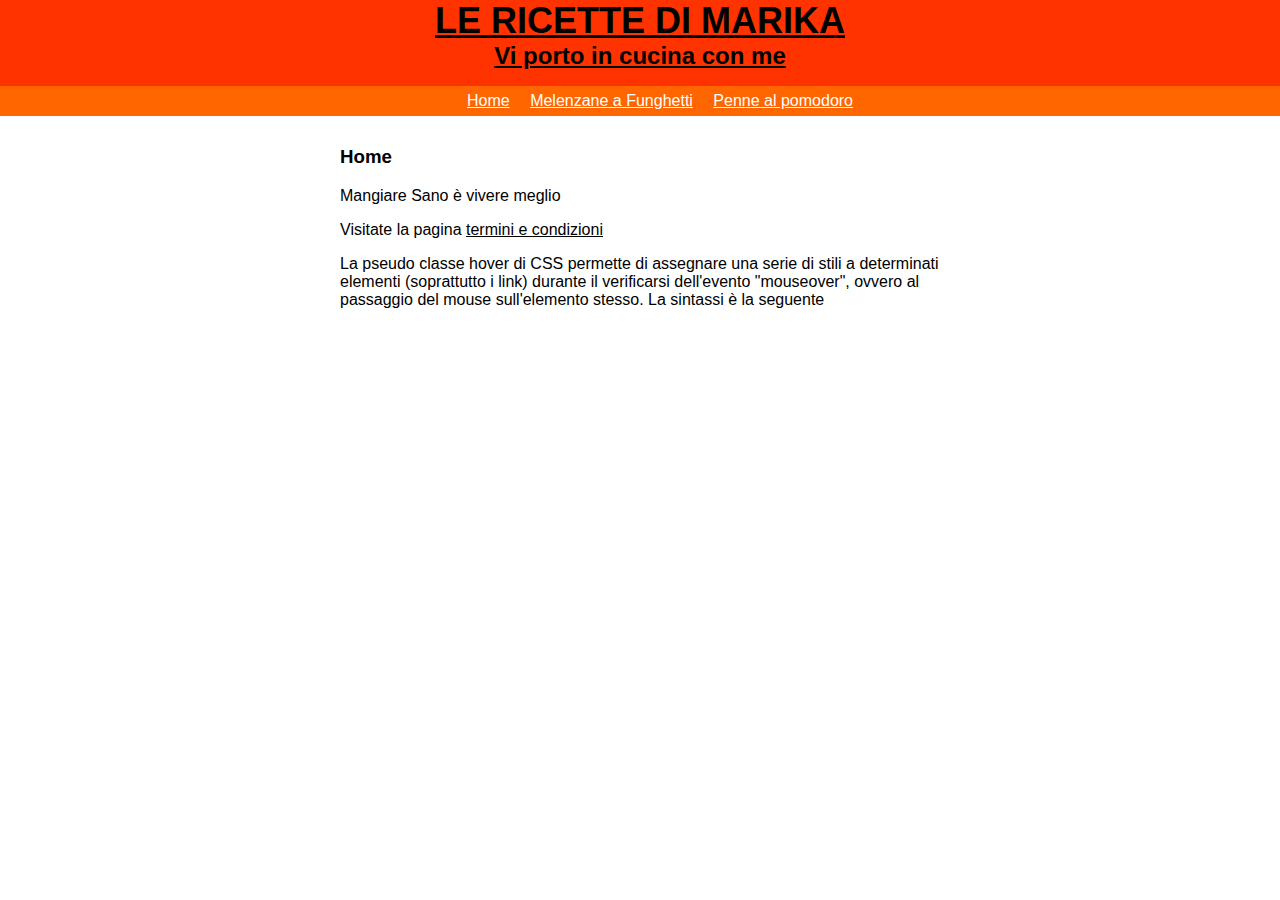
<file: index.html>
<!DOCTYPE html>
<html>
	<head>
		<meta charset="utf-8">
		<title>Le ricette di Marika</title>
		<link rel="stylesheet" type="text/css" href="style/main.css">
	</head>
	<body>
		<div id="header">
			<a href="index.html" id="head">
			<h1>Le ricette di marika</h1>
			<h2>Vi porto in cucina con me</h2>
			</a>
			<ul id="nav">
			<li><a href="index.html">Home</a></li>
			<li><a href="melenzane a funghetti.html">Melenzane a Funghetti</a></li>
			<li><a href="penne al pomodoro.html">Penne al pomodoro</a></li>
			</ul>
		</div>
		<div id="content">
			<h3>Home</h3>
			<p>Mangiare Sano è vivere meglio</p>
			
			<p>Visitate la pagina <a href="term.html">termini e condizioni</a></p>

			<p>La pseudo classe hover di CSS permette di assegnare una serie di stili a determinati elementi (soprattutto i link) durante il verificarsi dell'evento "mouseover", ovvero al passaggio del mouse sull'elemento stesso.
			La sintassi è la seguente</p>
		</div>	

	</body>
</html>
</file>
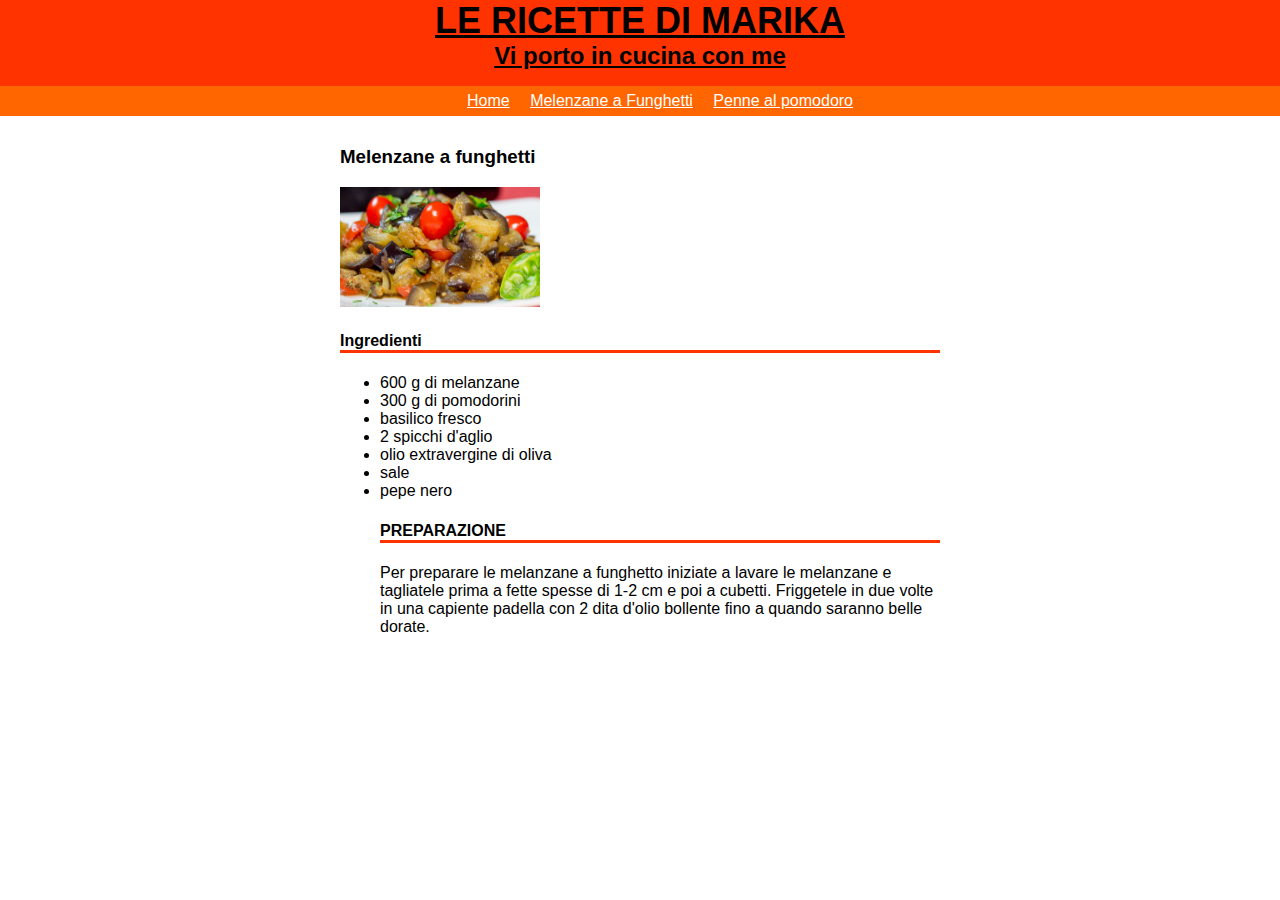
<file: melenzane a funghetti.html>
<!DOCTYPE html>
<html>
	<head>
	<meta charset="utf-8">
			<link rel="stylesheet" type="text/css" href="style/main.css">
	</head>
		<title>Le ricette di Marika</title>
		<body>
		<div id="header">
			<a href="index.html" id="head">
			<h1>Le ricette di marika</h1>
			<h2>Vi porto in cucina con me</h2>
			</a>
			<ul id="nav">
			<li><a href="index.html">Home</a></li>
			<li><a href="melenzane a funghetti.html">Melenzane a Funghetti</a></li>
			<li><a href="penne al pomodoro.html">Penne al pomodoro</a></li>
			</ul>
		</div>
		<div id="content">
			<h3>Melenzane a funghetti</h3>
			<img src="immagini/melenzane.jfif">
			<h4>Ingredienti</h4>
			<ul>
			<li>600 g di melanzane</li>
   			<li>300 g di pomodorini</li>
    		<li>basilico fresco</li>
    		<li>2 spicchi d'aglio</li>
			<li>olio extravergine di oliva</li>
    		<li>sale</li>
   			<li>pepe nero</li>
			
			<h4>PREPARAZIONE</h4>
			<p>Per preparare le melanzane a funghetto iniziate a lavare le melanzane e tagliatele prima a fette spesse di 1-2 cm e poi a cubetti. Friggetele in due volte in una capiente padella con 2 dita d'olio bollente fino a quando saranno belle dorate.</p>
		</div>	
	</body>
</html>
</file>
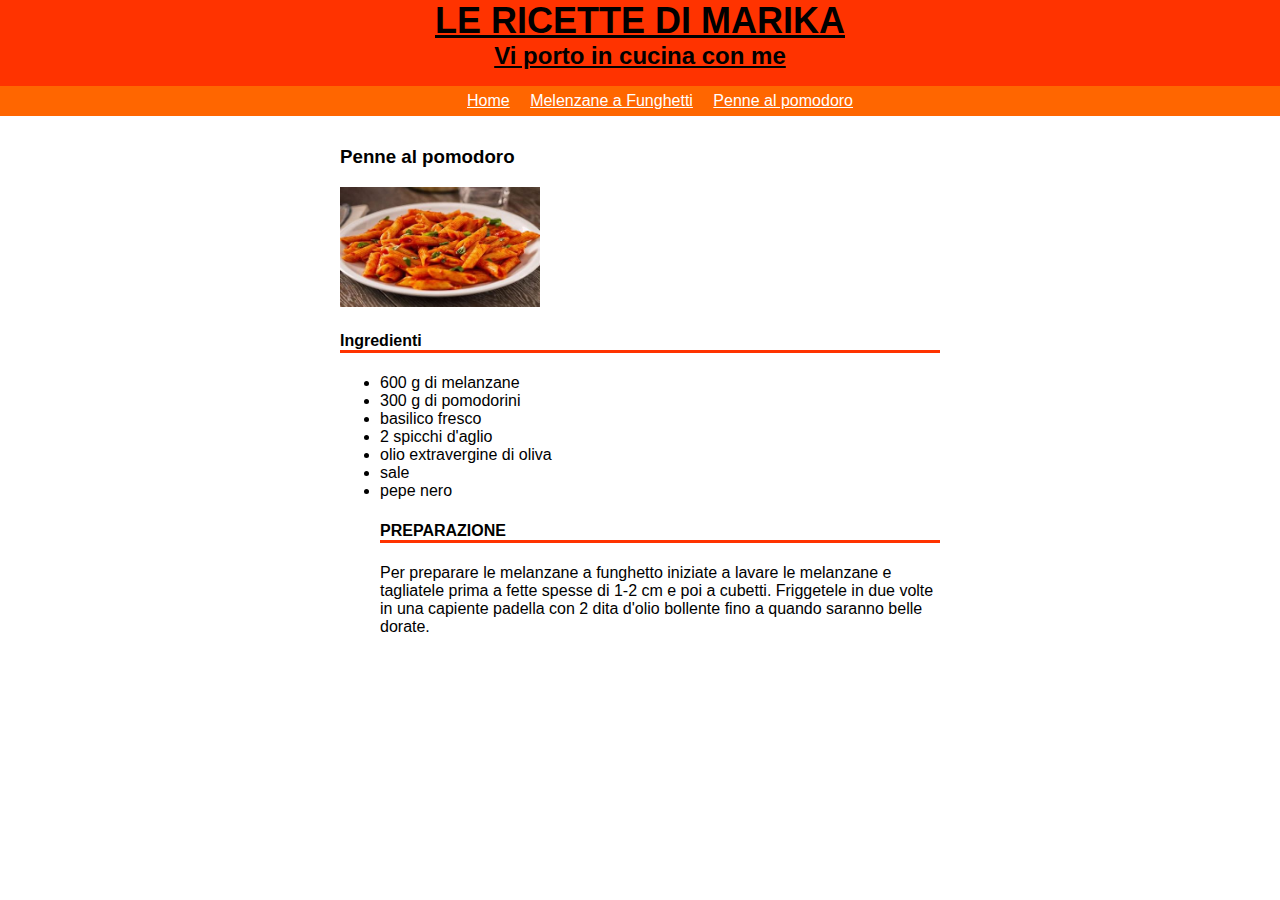
<file: penne al pomodoro.html>
<!DOCTYPE html>
<html>
	<head>
	<meta charset="utf-8">
			<link rel="stylesheet" type="text/css" href="style/main.css">
	</head>
		<title>Le ricette di Marika</title>
		<body>
		<div id="header">
			<a href="index.html" id="head">
			<h1>Le ricette di marika</h1>
			<h2>Vi porto in cucina con me</h2>
			</a>
			<ul id="nav">
			<li><a href="index.html">Home</a></li>
			<li><a href="melenzane a funghetti.html">Melenzane a Funghetti</a></li>
			<li><a href="penne al pomodoro.html">Penne al pomodoro</a></li>
			</ul>
		</div>
		<div id="content">
			<h3>Penne al pomodoro</h3>
			<img src="immagini/pomodoro.jfif">
			<h4>Ingredienti</h4>
			<ul>
			<li>600 g di melanzane</li>
   			<li>300 g di pomodorini</li>
    		<li>basilico fresco</li>
    		<li>2 spicchi d'aglio</li>
			<li>olio extravergine di oliva</li>
    		<li>sale</li>
   			<li>pepe nero</li>
	
	
			<h4>PREPARAZIONE</h4>
			<p>Per preparare le melanzane a funghetto iniziate a lavare le melanzane e tagliatele prima a fette spesse di 1-2 cm e poi a cubetti. Friggetele in due volte in una capiente padella con 2 dita d'olio bollente fino a quando saranno belle dorate.</p>
		</div>	
	</body>
</html>
</file>
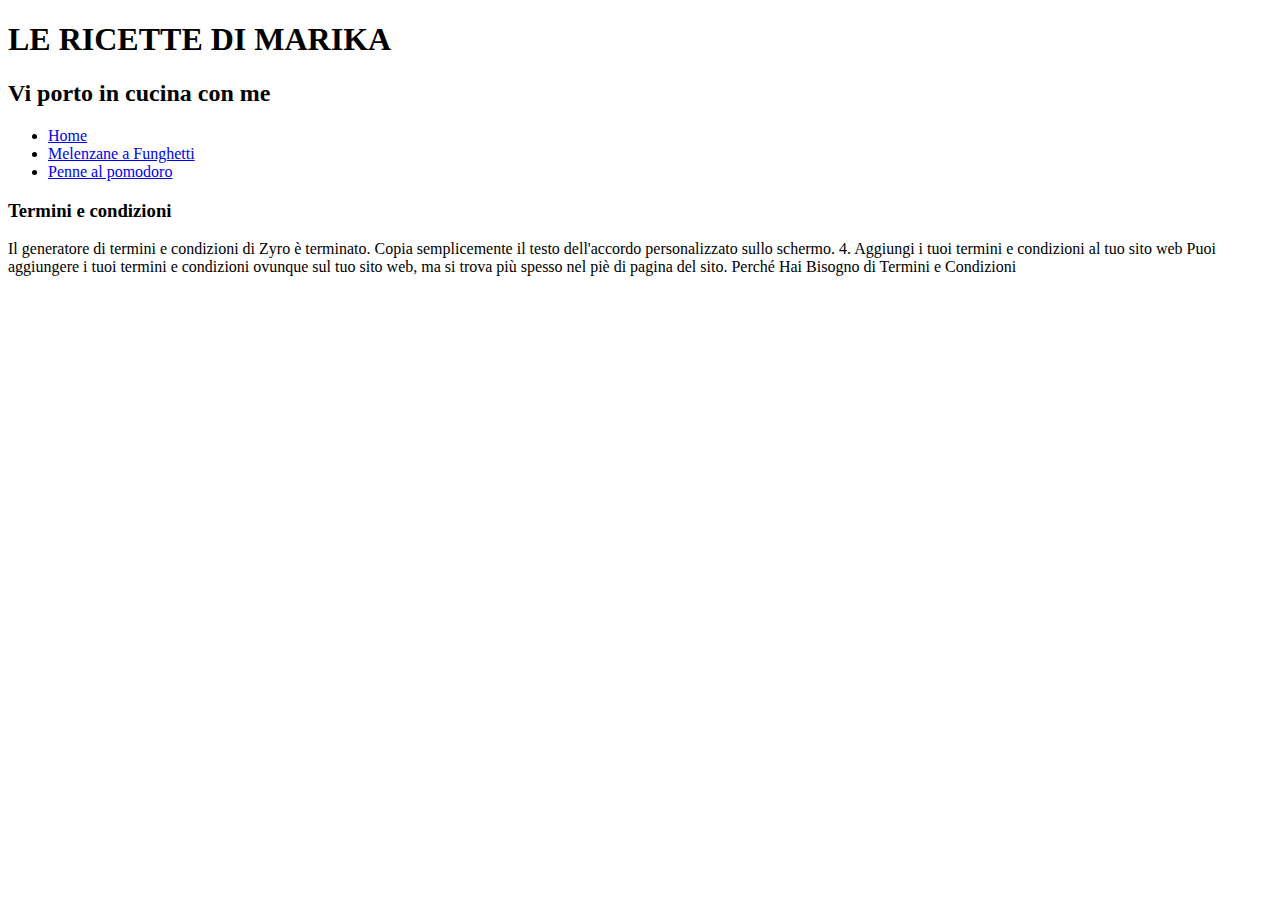
<file: term.html>
<!DOCTYPE html>
<html>
	<head>
		<meta charset="utf-8">
	</head>
		<title>Le ricette di Marika</title>
		<body>
		<div>
			<h1>LE RICETTE DI MARIKA</h1>
			<h2>Vi porto in cucina con me</h2>
		</div>
		<ul>
		<li><a href="index.html">Home</a></li>
		<li><a href="melenzane a funghetti.html">Melenzane a Funghetti</a></li>
		<li><a href="penne al pomodoro.html">Penne al pomodoro</a></li>
		</ul>
		<div>
			<h3>Termini e condizioni</h3>
			<p>Il generatore di termini e condizioni di Zyro è terminato. Copia semplicemente il testo dell'accordo personalizzato sullo schermo. 4. Aggiungi i tuoi termini e condizioni al tuo sito web Puoi aggiungere i tuoi termini e condizioni ovunque sul tuo sito web, ma si trova più spesso nel piè di pagina del sito. Perché Hai Bisogno di Termini e Condizioni</p>

			
		</div>	
	</body>
</html>
</file>
<file: style/main.css>
/********************** GENERAL **********************/


body {
	font-family: corbel, arial, sans-serif;
	margin: 0;
	}

a {
	color: #000000;
	text text-decoration: none;
	}

/********************** HEADER **********************/

#header {
	background-color: #ff3300;
	}
	
	h1 {
		font-size: 36px;
		margin: 0;
		text-align: center;
		padding-top: 15px 0 0 0;
		color: #00000;
		text-transform: uppercase;
	}
	h2 {
		text-align: center ;
		margin: 0;
		color: #00000;
	}

#nav {
		background-color: #ff6600;
		text-align: center;
		list-style-type: none;
	}

#nav li {
		display: inline-block;
		padding: 6px 8px 6px 8px; 
	}

#nav li a {
	color: #ffffff;
	}

#nav li:hover { 
	background-color: #ff3300 ;
}


/********************** CONTENT **********************/
#content {
	width: 600px;
	margin: 30px auto;
}
#content h4 {
	border-bottom: #ff3300 solid 3px;
}
#content img {
	width: 200px;
    height: 120px;
}
</file>
